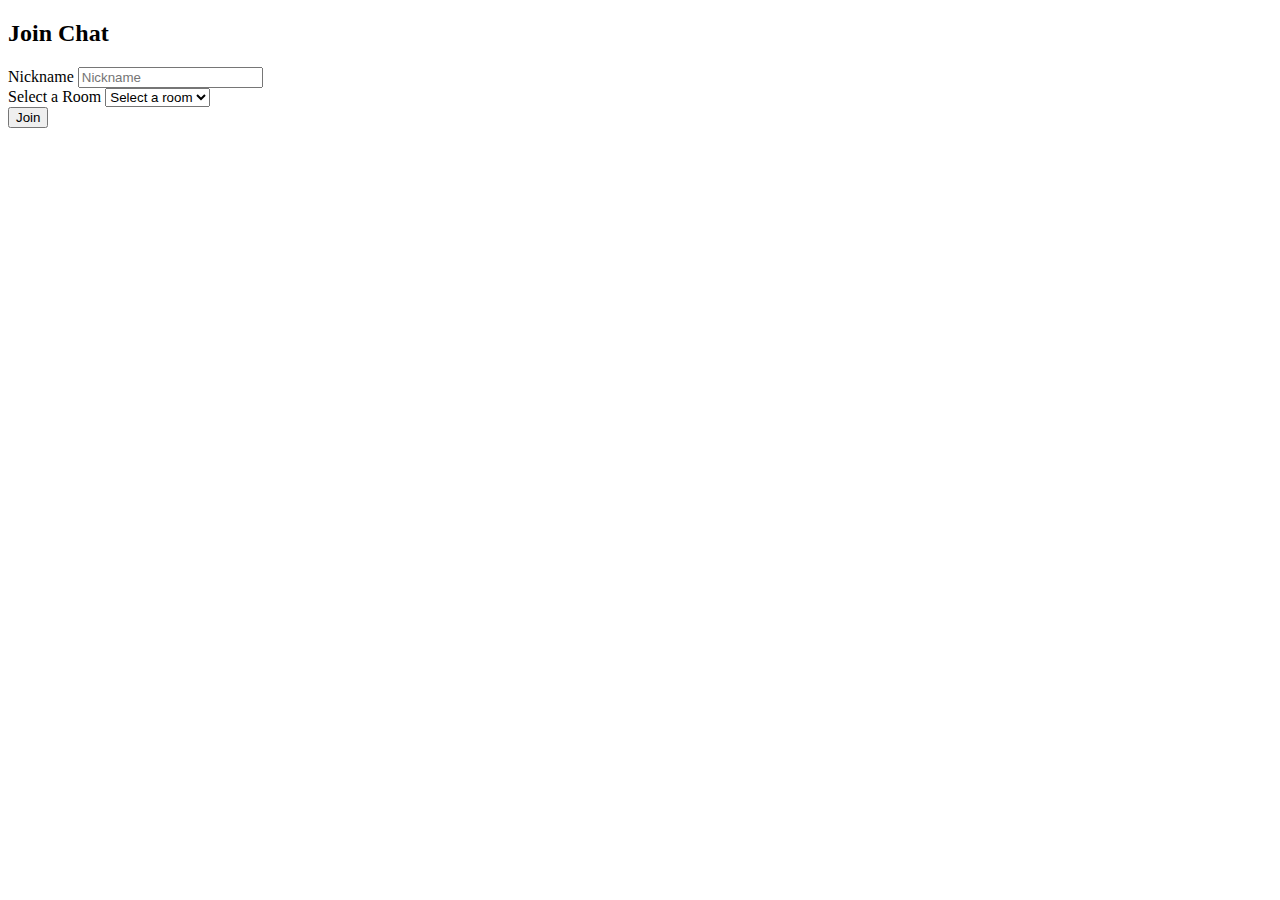
<file: examples/chat-restframework/chat-client/index.html>
<!doctype html>
<html lang="en">
<head>
    <meta charset="utf-8">
    <meta http-equiv="X-UA-Compatible" content="IE=edge,chrome=1">
    <title>Join</title>
    <meta name="description" content="Chat">
    <meta name="viewport" content="width=device-width, initial-scale=1, maximum-scale=1">
    <script>
        document.addEventListener('DOMContentLoaded', function() {
            var hostname = window.location.hostname;
            var port8000 = ':8000';
            var port9000 = ':9000';

            var link = document.createElement('link');
            link.rel = 'stylesheet';
            link.href = `http://${hostname}${port8000}/static/rest_framework/css/bootstrap.min.css`;
            document.head.appendChild(link);

            var script = document.createElement('script');
            script.src = `http://${hostname}${port9000}/static/js/jquery-3.2.1.min.js`;
            script.onload = function() {
                $(function () {
                    var baseUrl = `http://${window.location.hostname}:8000`;

                    $.get(`${baseUrl}/rooms/`, function(data) {
                        if (data.length === 0) {
                            $.post(`${baseUrl}/rooms/`, {eid: 'general'}, function(data) {
                                $('#room-select').append(`<option value="${data.eid}">${data.eid}</option>`);
                            });
                        }
                        data.forEach(function(room) {
                            $('#room-select').append(`<option value="${room.eid}">${room.eid}</option>`);
                        });
                    });

                    $('#join-button').on('click', function () {
                        var user = $('#nick-input').val();
                        var roomID = $('#room-select').val();
                        if(user && roomID) {
                            sessionStorage.setItem('user', user);
                            sessionStorage.setItem('roomID', roomID);
                            window.location = '/chat.html';
                        }
                    });

                    $('#nick-input').focus();
                });
            };
            document.head.appendChild(script);
        });
    </script>
</head>
<body>
<div class="container">
    <div class="row">
        <div class="col-xs-12 col-sm-6 col-md-4 col-sm-offset-3 col-md-offset-4">
            <h2 class="text-center">Join Chat</h2>
            <form id="join-form" class="form-horizontal">
                <div class="form-group">
                    <label for="nick-input" class="control-label">Nickname</label>
                    <input type="text" class="form-control" id="nick-input" placeholder="Nickname">
                </div>
                <div class="form-group">
                    <label for="room-select" class="control-label">Select a Room</label>
                    <select id="room-select" class="form-control">
                        <option value="">Select a room</option>
                    </select>
                </div>
                <div class="form-group">
                    <button type="button" id="join-button" class="btn btn-primary btn-block">Join</button>
                </div>
            </form>
        </div>
    </div>
</div>


</body>
</html>
</file>
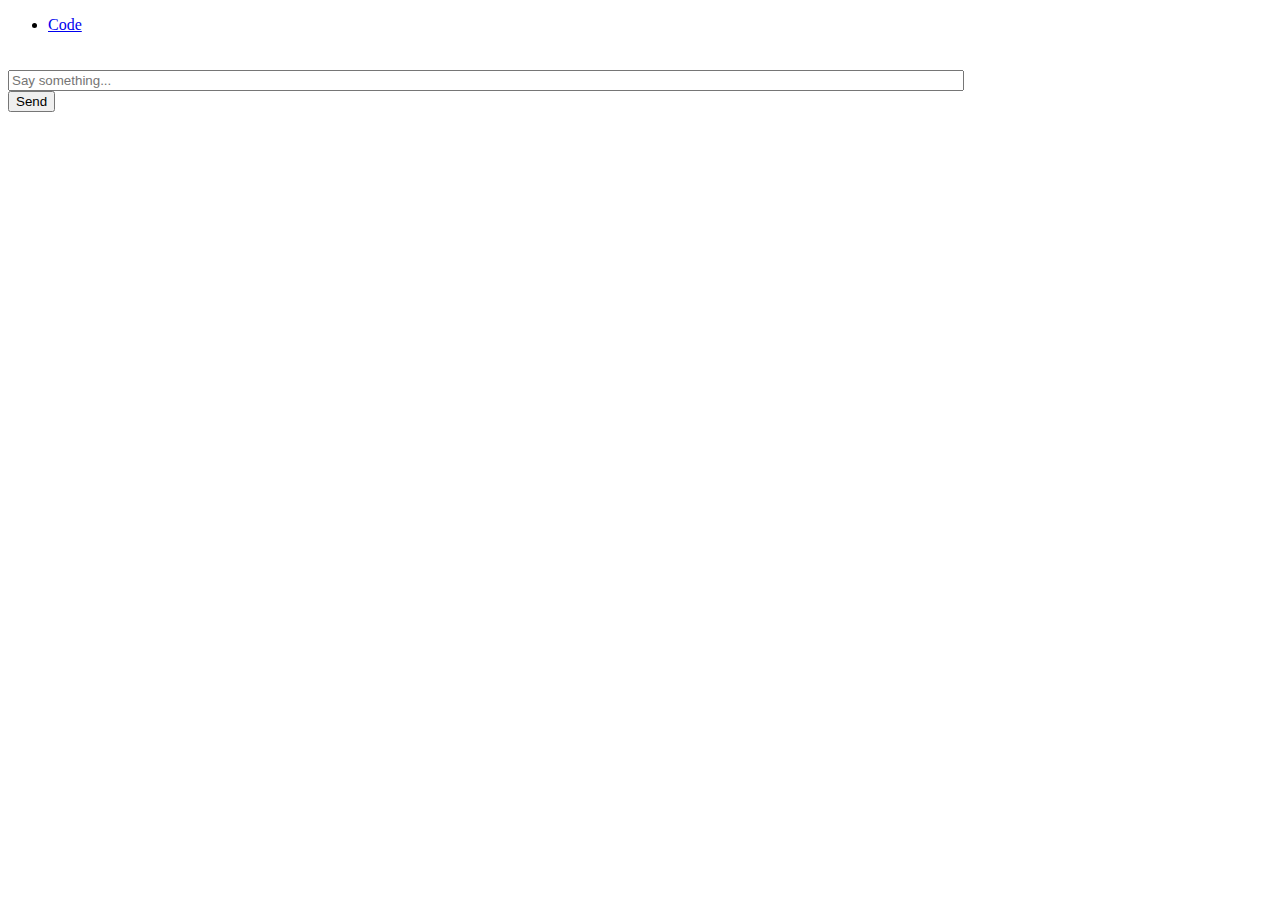
<file: examples/chat-restframework/chat-client/chat.html>
<!DOCTYPE html>
<html lang="en">
<head>
    <meta charset="UTF-8">
    <meta http-equiv="X-UA-Compatible" content="IE=edge">
    <title>Chat</title>
    <meta name="description" content="Simple Chat Application">
    <meta name="viewport" content="width=device-width, initial-scale=1">
    <script>
        document.addEventListener('DOMContentLoaded', function () {
            var hostname = window.location.hostname;
            var port8000 = ':8000';
            var port9000 = ':9000';

            var bootstrapCSS = document.createElement('link');
            bootstrapCSS.rel = 'stylesheet';
            bootstrapCSS.href = `http://${hostname}${port8000}/static/rest_framework/css/bootstrap.min.css`;
            document.head.appendChild(bootstrapCSS);

            var jQueryScript = document.createElement('script');
            jQueryScript.src = `http://${hostname}${port9000}/static/js/jquery-3.2.1.min.js`;
            jQueryScript.onload = function() {
                executeJQueryDependentCode();
            };
            document.head.appendChild(jQueryScript);

            var scripts = [
                '/static/django_eventstream/json2.js',
                '/static/django_eventstream/eventsource.min.js',
                '/static/django_eventstream/reconnecting-eventsource.js'
            ];

            scripts.forEach(function(path) {
                var script = document.createElement('script');
                script.src = `http://${hostname}${port8000}${path}`;
                document.head.appendChild(script);
            });
        });

        function executeJQueryDependentCode() {
            $(function () {
                var user = sessionStorage.getItem('user');
                var roomID = sessionStorage.getItem('roomID');

                var baseUrl = `http://${window.location.hostname}:8000`;

                if (user == null || roomID == null) {
                    window.location.href = `http://${window.location.hostname}:9000/`;
                }

                function loadOldMessages() {
                    $.ajax({
                        type: "GET",
                        url: `${baseUrl}/rooms/${roomID}/messages/`,
                        success: function(data) {
                            data.forEach(function(message) {
                                addMessage(`<strong>${message.user}</strong>: ${message.text}`);
                            });
                        },
                        error: function() {
                            alert('Erreur lors de la récupération des messages.');
                        }
                    });
                }

                loadOldMessages();

                $('#user-label').text(user || 'Anonyme');
                $('#room-label').text('#' + (roomID || 'defaultRoom'));

                var es = new ReconnectingEventSource(`${baseUrl}/rooms/${encodeURIComponent(roomID)}/events/`);

                es.onmessage = function(event) {
                    var data = JSON.parse(event.data);
                    var messageContent = `<div><strong>${data.from}</strong>: ${data.text}</div>`;
                    $('#chat-log').append(messageContent);
                };

                es.onerror = function() {
                    console.log('Erreur de connexion au stream des événements.');
                };

                $('#send-form').submit(function(e) {
                    e.preventDefault();
                    var messageText = $('#chat-input').val();
                    if (messageText.length > 0) {
                        $.ajax({
                            type: "POST",
                            url: `${baseUrl}/rooms/${roomID}/messages/`,
                            data: JSON.stringify({ user: user, text: messageText, room: roomID }),
                            contentType: "application/json",
                            success: function() {
                                $('#chat-input').val('');
                            },
                            error: function() {
                                alert('Erreur lors de l\'envoi du message.');
                            }
                        });
                    }
                });

                function addMessage(message) {
                    var log = $('#chat-log');
                    log.append(`<div>${message}</div>`);
                    log.scrollTop(log.prop('scrollHeight'));
                }
            });
            }
    </script>
</head>

<body>
    <div class="container">
        <header class="navbar navbar-default">
            <div class="container-fluid">
                <div class="navbar-header">
                    <span id="user-label" class="navbar-brand"></span>
                </div>
                <p class="navbar-text" id="room-label"></p>
                <ul class="nav navbar-nav navbar-right">
                    <li><a href="https://github.com/fanout/django-eventstream/tree/master/examples/chat" id="code-link">Code</a></li>
                </ul>
            </div>
        </header>

        <div id="chat-elements" style="margin-bottom: 20px;">
            <div id="chat-log" class="well" style="max-height: 500px; overflow-y: scroll;">
                <!-- Les messages seront ajoutés ici -->
            </div>
        </div>

        <div id="chat-input-area">
            <form id="send-form" class="form-inline">
                <div class="form-group">
                    <input type="text" id="chat-input" autocomplete="off" placeholder="Say something..." class="form-control" style="width: 75%;">
                </div>
                <button type="submit" id="chat-send-button" class="btn btn-primary">Send</button>
            </form>
        </div>
    </div>

</body>

</html>
</file>
